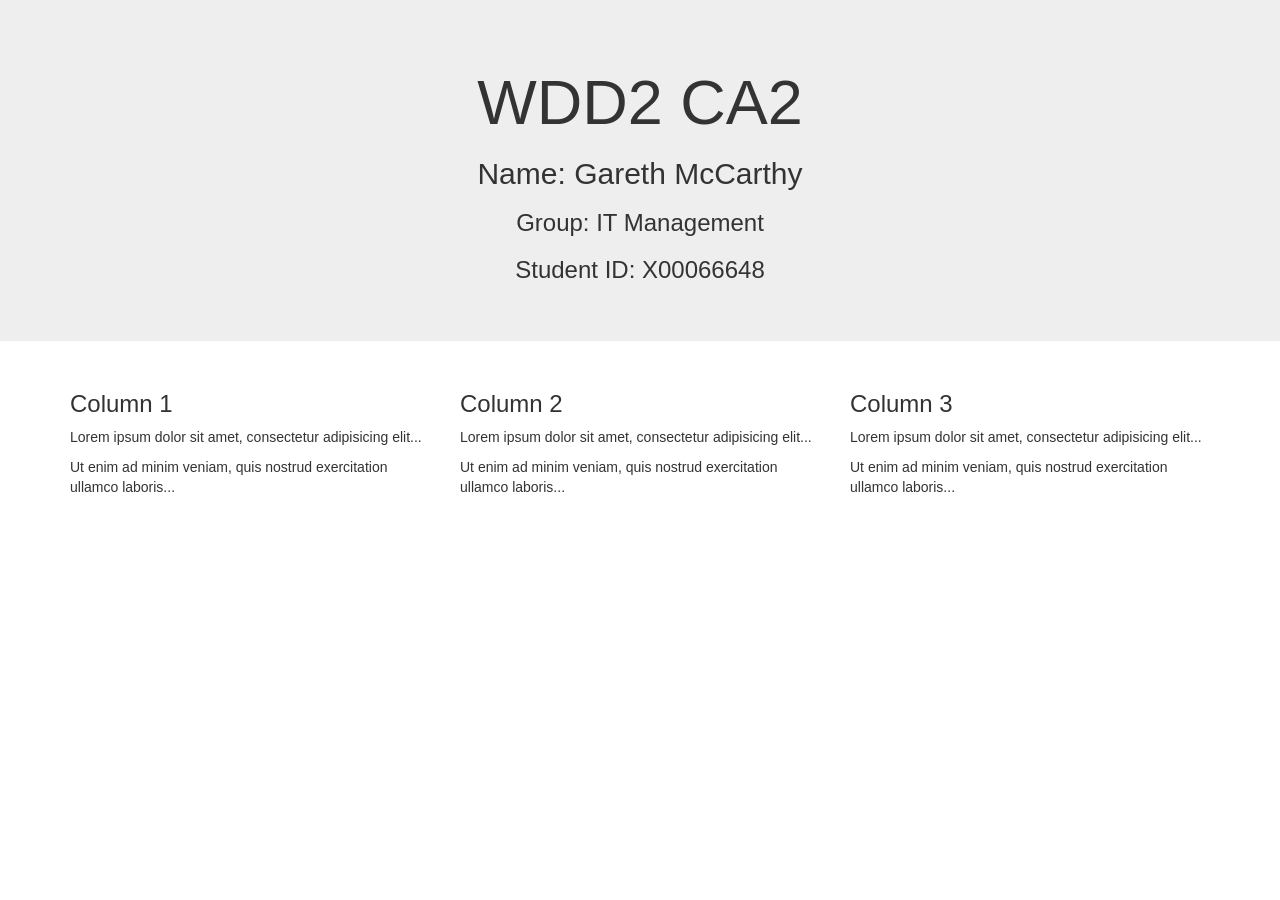
<file: src/app/home/home.component.html>
<!DOCTYPE html>
<html lang="en">
<head>
  <title>Bootstrap Example</title>
  <meta charset="utf-8">
  <meta name="viewport" content="width=device-width, initial-scale=1">
  <link rel="stylesheet" href="https://maxcdn.bootstrapcdn.com/bootstrap/3.3.7/css/bootstrap.min.css">
  <script src="https://ajax.googleapis.com/ajax/libs/jquery/3.1.1/jquery.min.js"></script>
  <script src="https://maxcdn.bootstrapcdn.com/bootstrap/3.3.7/js/bootstrap.min.js"></script>
</head>
<body>

<div class="jumbotron text-center">
  <h1>WDD2 CA2</h1>
  <h2>Name: Gareth McCarthy</h2>
  <h3>Group: IT Management</h3>
  <h3>Student ID: X00066648</h3>
  
</div>
  
<div class="container">
  <div class="row">
    <div class="col-sm-4">
      <h3>Column 1</h3>
      <p>Lorem ipsum dolor sit amet, consectetur adipisicing elit...</p>
      <p>Ut enim ad minim veniam, quis nostrud exercitation ullamco laboris...</p>
    </div>
    <div class="col-sm-4">
      <h3>Column 2</h3>
      <p>Lorem ipsum dolor sit amet, consectetur adipisicing elit...</p>
      <p>Ut enim ad minim veniam, quis nostrud exercitation ullamco laboris...</p>
    </div>
    <div class="col-sm-4">
      <h3>Column 3</h3>        
      <p>Lorem ipsum dolor sit amet, consectetur adipisicing elit...</p>
      <p>Ut enim ad minim veniam, quis nostrud exercitation ullamco laboris...</p>
    </div>
  </div>
</div>

</body>
</html>
</file>
